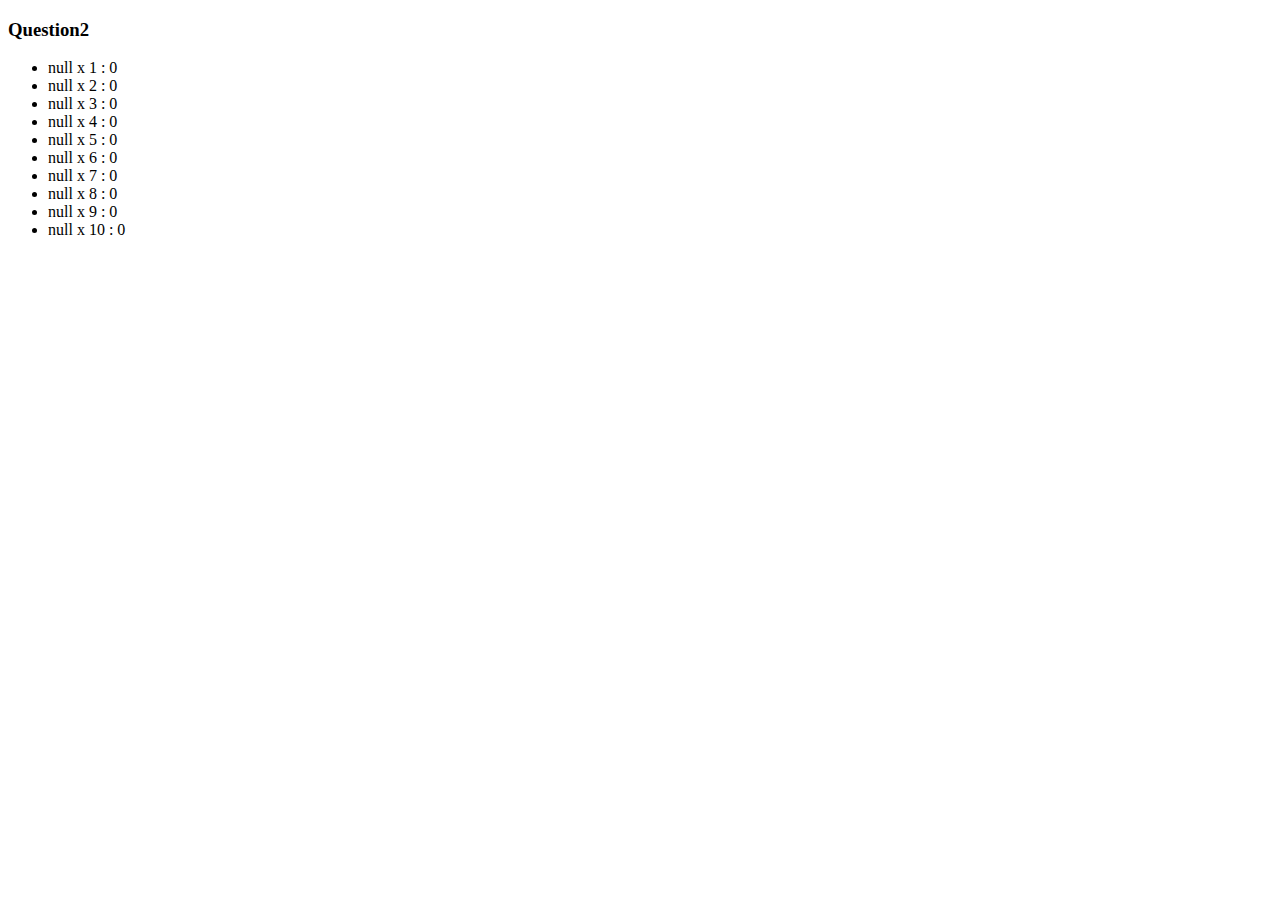
<file: day6question2/index.html>
<!DOCTYPE html>
<html>
    <head>
        <title>day6 </title>
        <!-- <link rel="stylesheet" href="style.css"> -->
    </head>
    <body>
        <h3>Question2</h3>
        <ul id="list"> </ul>

    <script src="question2.js"></script>
</body>
</html>
</file>
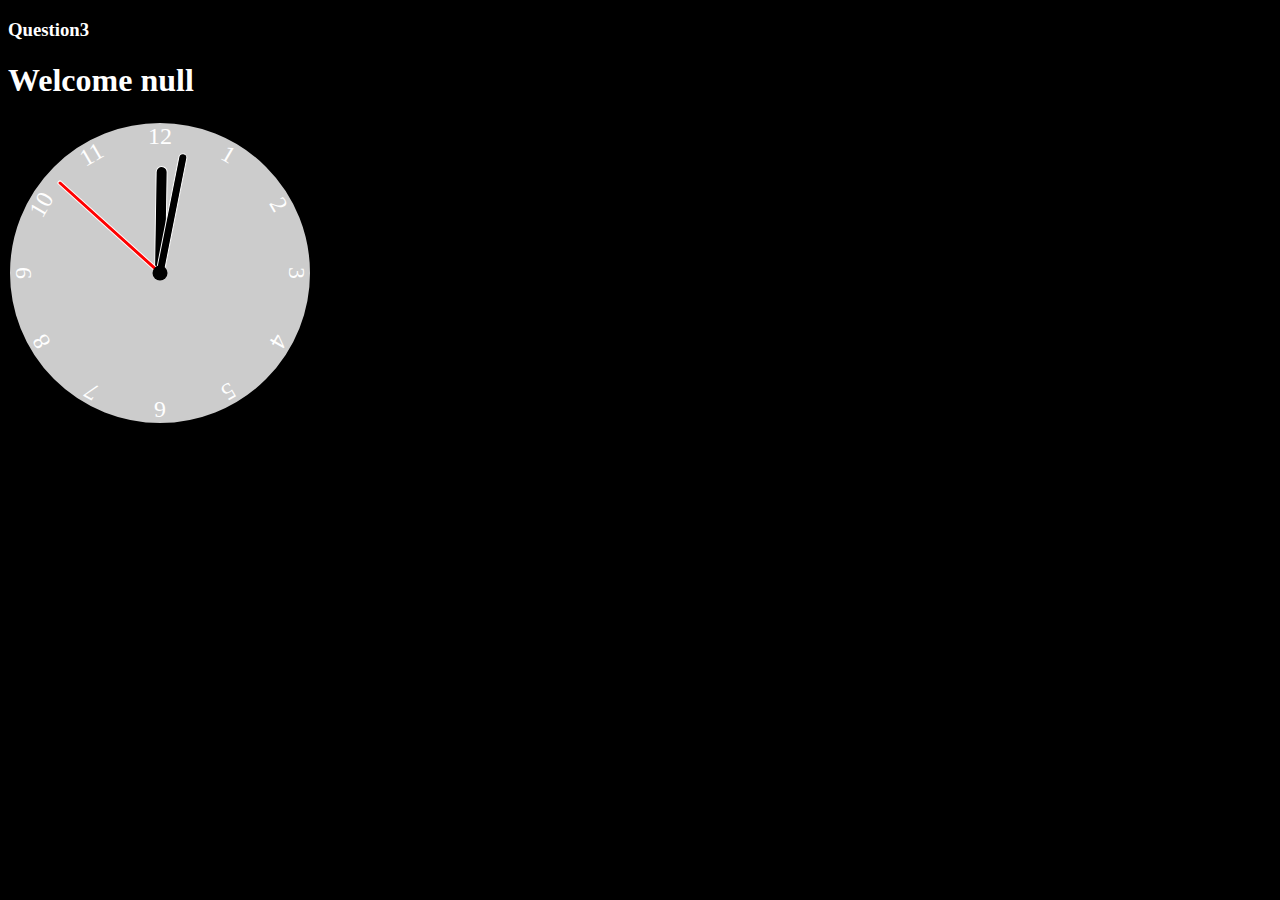
<file: day6question3/index.html>
<!DOCTYPE html>
<html>
    <head>
        <title>day6 </title>
        <link rel="stylesheet" href="style.css">
        
    </head>
    <body id="attributes">
        <h3>Question3</h3>
        <h1 id="text"></h1>
        <div class="clock">
            
            <div class="hand hour" data-hour-hand></div>
            <div class="hand minute" data-minute-hand></div>
            <div class="hand second" data-second-hand></div>
            <div class="number number1">1</div>
            <div class="number number2">2</div>
            <div class="number number3">3</div>
            <div class="number number4">4</div>
            <div class="number number5">5</div>
            <div class="number number6">6</div>
            <div class="number number7">7</div>
            <div class="number number8">8</div>
            <div class="number number9">9</div>
            <div class="number number10">10</div>
            <div class="number number11">11</div>
            <div class="number number12">12</div>
        </div>
        <script src="question3.js"></script>
    <!-- <script src="question3.js"></script> div.number.number$*12{$}*12-->
</body>
</html>
</file>
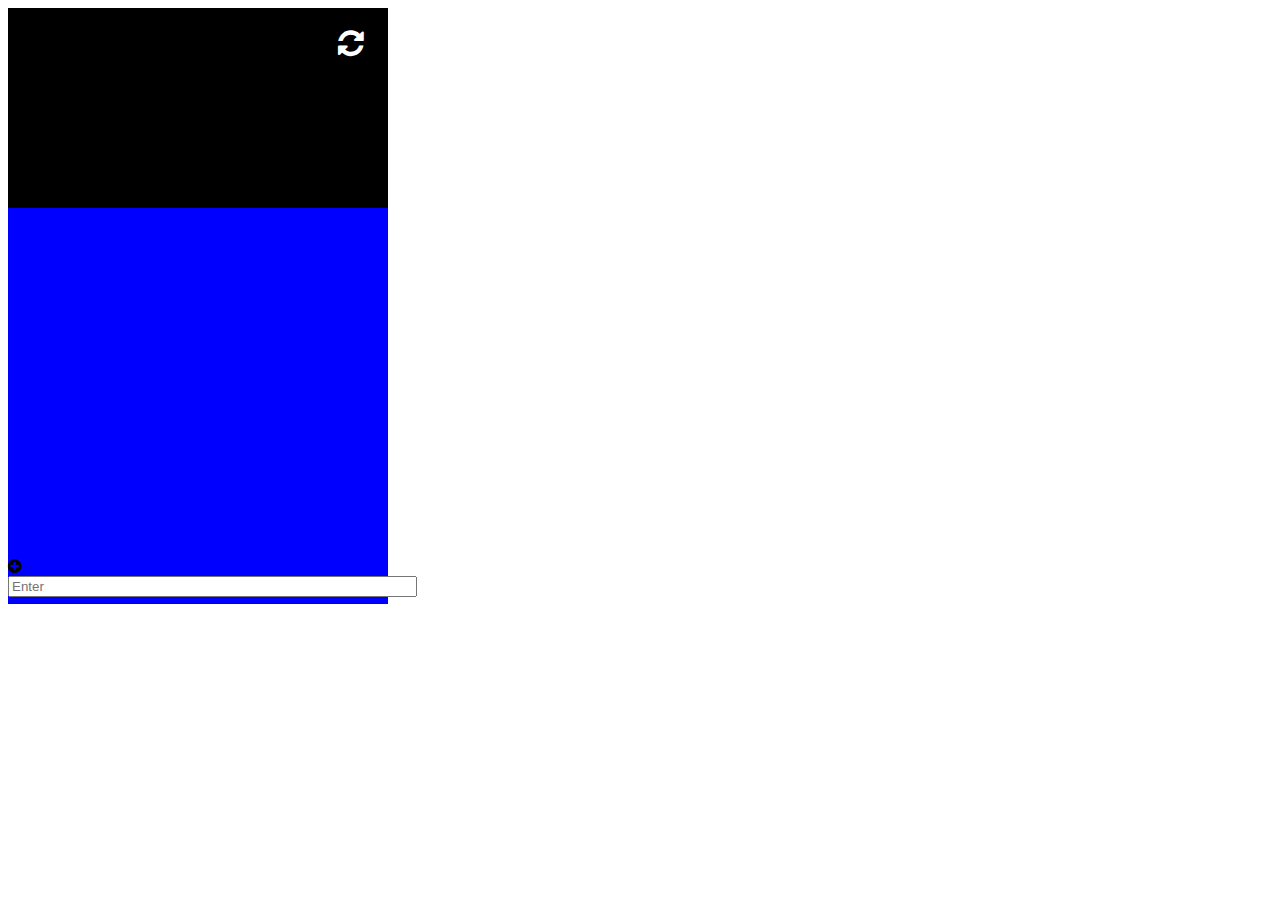
<file: Mini Project/index.html>
<!DOCTYPE html>
<html lang="en">
<head>
    <meta charset="UTF-8">
    <title>Mini Project</title>
    <link rel="stylesheet" href="style.css">
    <link rel="stylesheet" href="https://cdnjs.cloudflare.com/ajax/libs/font-awesome/4.7.0/css/font-awesome.min.css">
</head>
<body>
    <div class="container">

        <div class="header">
            <div class="clear">
                <i class="fa fa-refresh"></i>
            </div>
            <div id="date"></div>
        </div>
        <div class="content">
            <ul id="list">
               
            </ul>
        </div>
        <div class="item">
            <i class="fa fa-plus-circle"></i>
            <input type="text" id="input" placeholder="Enter" size="48">
        </div>
    </div>
    <script src="index.js"></script>
</body>
</html>
</file>
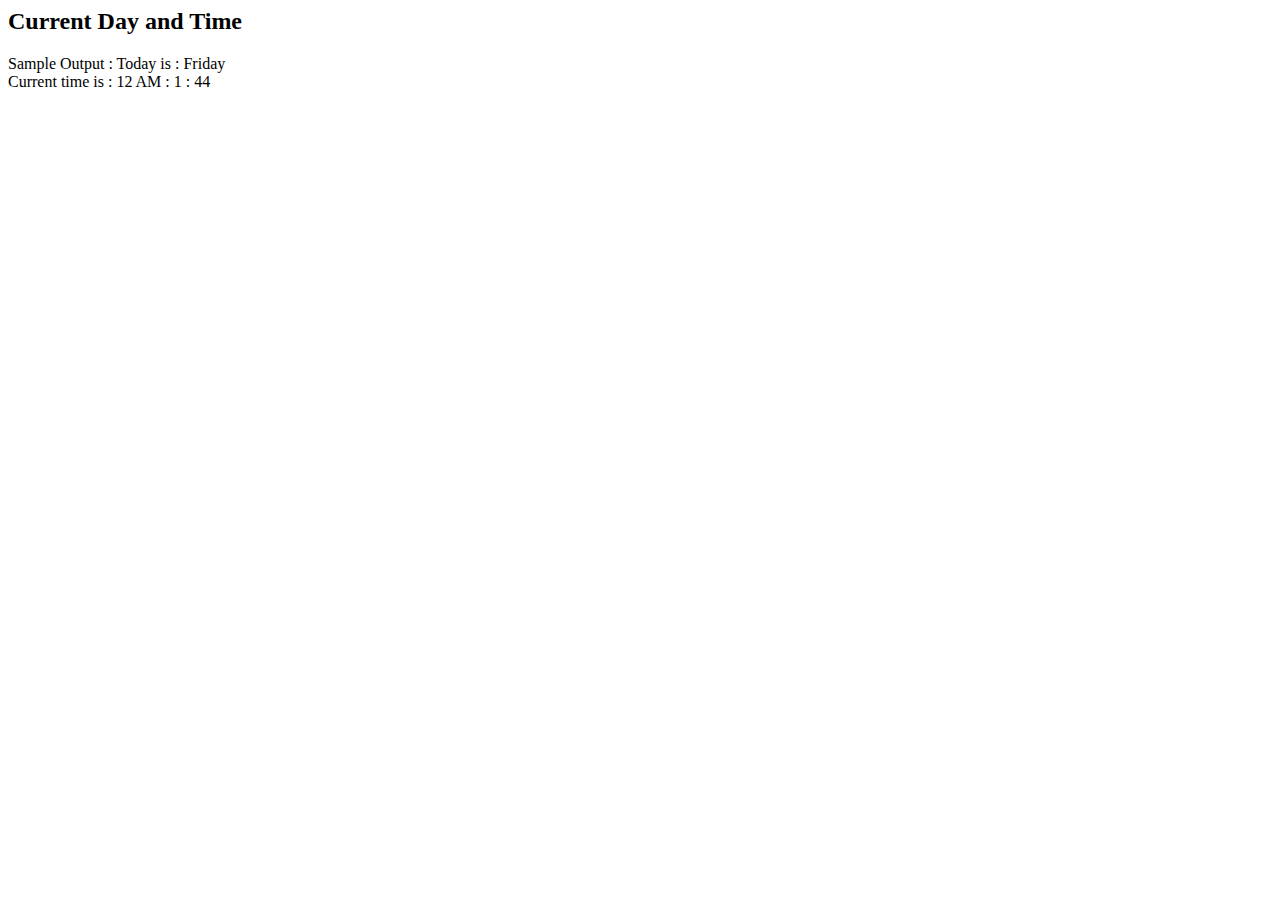
<file: assignment1.html>
<html>
    <head>
        <h2>Current Day and Time</h2>
    </head>
    
    <body>
       <script type="text/javascript">
           var mydate= new Date();
           var myday= mydate.getDay();

           var weekday = ['Sunday', 'Monday', 'Tuesday', 'Wednesday', 'Thursday', 'Friday', 'Saturday'];

           document.write("Sample Output :"+" Today is : " + weekday[myday]);
           document.write("<br/>");

           var hours = mydate.getHours();
           var ampm = hours >= 12 ? 'PM' : 'AM';
           hours = hours %12;
           hours=hours ? hours :12;
           var minutes=mydate.getMinutes();
           var mytime = hours + " "+ampm +" : "+minutes+" : "+mydate.getMilliseconds();
           document.write("\tCurrent time is : " + mytime);

       </script>
    </body>
</html>
</file>
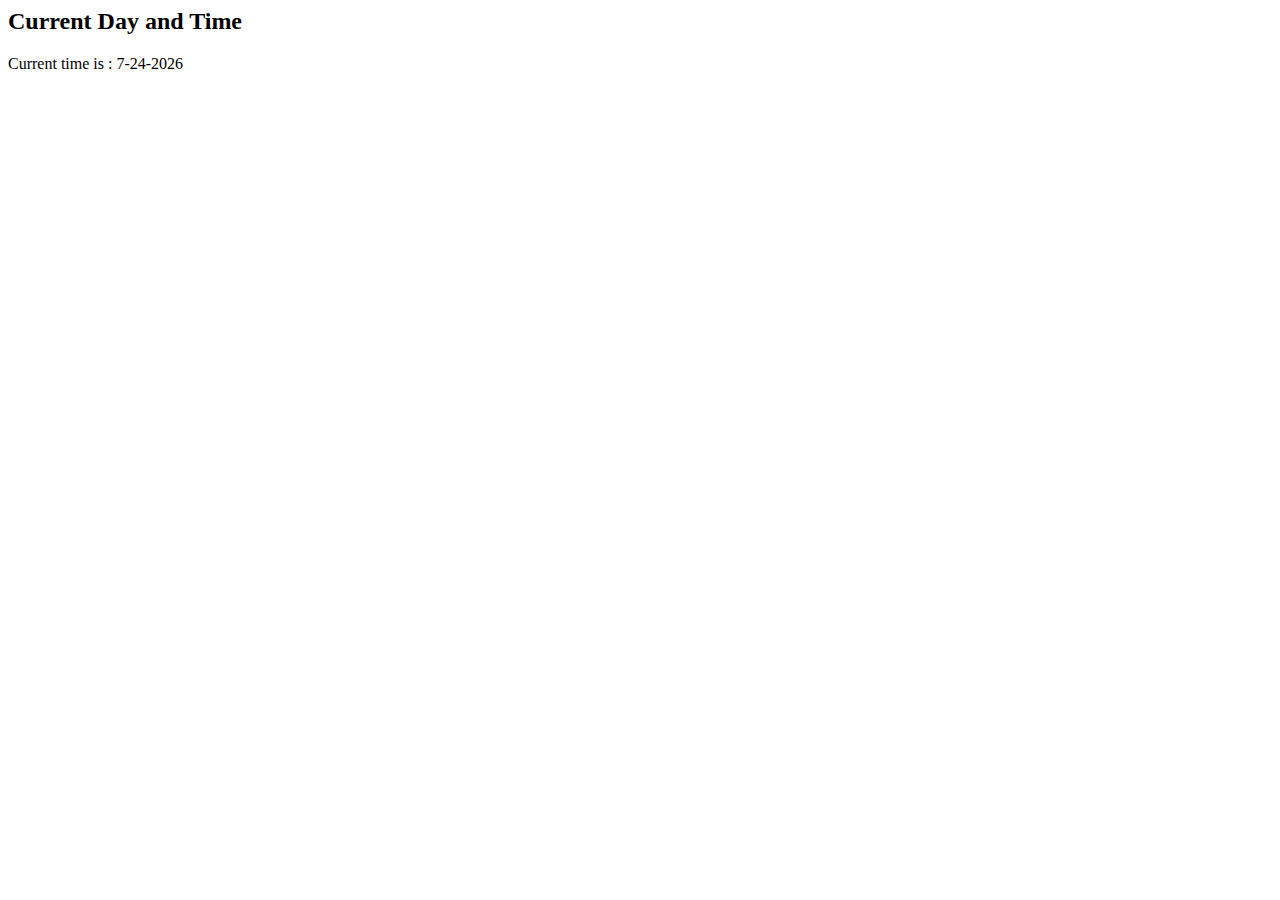
<file: assignment3.html>
<html>
    <head>
        <h2>Current Day and Time</h2>
    </head>
    
    <body>
       <script type="text/javascript">
           var mydate= new Date();
           var date= (mydate.getMonth()+1)+"-"+mydate.getDate()+"-"+mydate.getFullYear(); 
           
           document.write("\tCurrent time is : " + date);

       </script>
    </body>
</html>
</file>
<file: day6question3/style.css>
.bgdarkmode{
  background-color: black;
  color: white;
    }



.clock {
  width: 300px;;
  height: 300px;
  background-color: rgb(255, 255,255,  .8);
  border-radius: 50%;
  border: 2px solid black;
  position: relative;
} 

.clock .number{
  --rotation:0;
  position: absolute;
  width: 100%;
  height: 100%;
  text-align: center;
  transform: rotate(var(--rotation));
}

.clock .number {
  --rotation: 0;
  position: absolute;
  width: 100%;
  height: 100%;
  text-align: center;
  transform: rotate(var(--rotation));
  font-size: 1.5rem;
}

.clock .number1 {--rotation:30deg; }
.clock .number2 {--rotation:60deg; }
.clock .number3 {--rotation:90deg; }
.clock .number4 {--rotation:120deg; }
.clock .number5 {--rotation:150deg; }
.clock .number6 {--rotation:180deg; }
.clock .number7 {--rotation:210deg; }
.clock .number8 {--rotation:2400deg; }
.clock .number9 {--rotation:270deg; }
.clock .number10 {--rotation:300deg; }
.clock .number11 {--rotation:330deg; }


.clock .hand {
  --rotation: 0;
  position: absolute;
  bottom: 50%;
  left: 50%;
  border: 1px solid white;
  border-top-left-radius: 10px;
  border-top-right-radius: 10px;
  transform-origin: bottom;
  z-index: 10;
  transform: translateX(-50%) rotate(calc(var(--rotation) * 1deg));
}

.clock::after {
  content: '';
  position: absolute;
  background-color: black;
  z-index: 11;
  width: 15px;
  height: 15px;
  top: 50%;
  left: 50%;
  transform: translate(-50%, -50%);
  border-radius: 50%;
}

.clock .hand.second {
  width: 3px;
  height: 45%;
  background-color: red;
}

.clock .hand.minute {
  width: 7px;
  height: 40%;
  background-color: black;
}

.clock .hand.hour {
  width: 10px;
  height: 35%;
  background-color: black;
}
</file>
<file: Mini Project/style.css>
.container{
    background-color: blue;
    width: 380px;
    height:200px;
}
.header{
    width: 380px;
    height:200px;
    background-color:black;
    background-size: 100% 200%;
    background-repeat: no-repeat;
    position: relative;
}
.clear{
    width : 30px;
    height: 30px;
    position: absolute;
    right:20px;
    top: 20px;
}
.clear i{
    font-size: 30px;
    color: #FFF;
}
.clear i:hover{
    cursor: pointer;
    text-shadow: 1px 3px 5px #000;
    transform: rotate(45deg);
}
.item{
    background-color: blue;
}
.content{
    width:380px;
    height: 350px;
    max-height:350px;
    background-color:blue;
    overflow: auto;
}
.content::-webkit-scrollbar { 
    display: none; 
}
.content ul{
    padding:0;
    margin:0;
}
.item{
    width:380px;
    height: 45px;
    min-height: 45px;
    position: relative;
    border-bottom: 1px solid rgba(0,0,0,0.1);
    list-style: none;
    padding: 0;
    margin: 0;
}
.item i.co{
    position: absolute;
    font-size: 25px;
    padding-left:5px;
    left:15px;
    top:10px;
}
 
.item p.text{
    position: absolute;
    padding:0;
    margin:0;
    font-size: 20px;
    left:50px;
    top:5px;
    background-color:whitesmoke;
    max-width:285px;
}
.lineThrough{
    text-decoration: line-through;
    color : black;
}
.item i.de{
    position: absolute;
    font-size: 25px;
    right:15px;
    top:10px;
}
</file>
